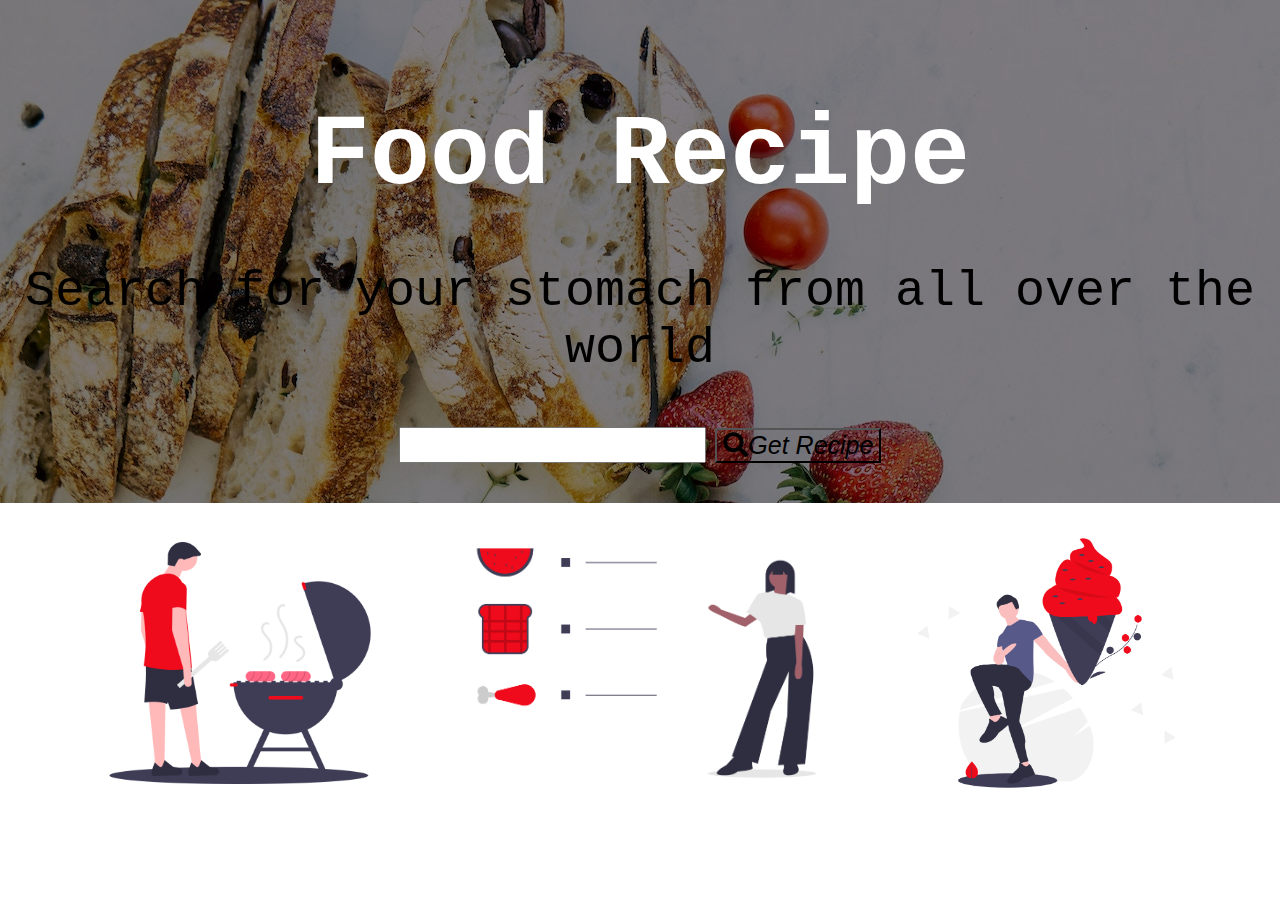
<file: index.html>
<!DOCTYPE html>
<html lang="en">
<head>
    <meta charset="UTF-8">
    <meta http-equiv="X-UA-Compatible" content="IE=edge">
    <meta name="viewport" content="width=device-width, initial-scale=1.0">
    <link rel="stylesheet" href="https://cdnjs.cloudflare.com/ajax/libs/font-awesome/5.11.2/css/all.min.css">
<!--save for font style sheet--->
    <link rel="stylesheet" href="./assets/style.css">
    <script src="assets/script.js" defer ></script>
    <title>Food Recipe</title>
</head>

<body>
    <header class="header-image">
        <h1>
            Food Recipe
        </h1>
        <p>
            Search for your stomach from all over the world
        </p>
        
        <div class="search">
            <form>
                <input id="search-input" />
                <button id="search-btn" class="btn" >
                    <i class="fas fa-search"></i></i>Get Recipe
                </button>
            </form>
        </div>
    </header>

    
    
    <main><!---font location-->
        <div id="meal-list" class="notFound"><!---font size-->
            

            <div class="card">
                <img src="./assets/Images/barbecue.png" alt="bbq">
                <span></span>
            </div>

            <div class="card">
                <img src="./assets/Images/diet.png" alt="diet">
                <span></span>
            </div>

            <div class="card">
                <img src="./assets/Images/ice_cream.png" alt="ice_cream">
                <span></span>
            </div>
            
        </div>
        <div id="recipeInfo"></div>
    </main>
</body>

</html>
</file>
<file: assets/style.css>
header {
  text-align: center;
}

h1 {
  font-size: 100px;
  padding-top: 100px;
  margin: 0;
  color: white;
}

p {
  font-size: 50px;
  /* color: white; */
  text-align: center;
}

body {
  font-family: 'Courier New', Courier, monospace;
  text-align: center;
  margin: 0 auto 100px auto;

}

.header-image {
  background-image: linear-gradient(rgba(0, 0, 0, 0.5), rgba(0, 0, 0, 0.5)), url("./Images/mix.jpg");
  padding-bottom: 40px;
  background-repeat: no-repeat;
}

img {
  display: block;
  float: left;
  /* width: 30%; */
  height: 300px;
  margin: 1%;
  cursor: pointer;
  object-fit: cover;
  border-radius: 8px;
  text-align: center;
  line-height: 200px;
  font-size: 150px;
}

#search-input {
  width: 300px;
  font-size: 25px;
  padding: 0.1rem;
}

.btn {
  display: inline-block;
  font-size: 25px;
  background: transparent;
  font-style: oblique;
  margin: 0 auto;
}

#recipeInfo button {
  display: inline-block;
  font-size: 25px;
  background: transparent;
  font-style: oblique;
  margin: 0 auto;
}

#recipeInfo p {
  font-size: 1rem;
}

#meal-list {
  display: flex;
  flex-wrap: wrap;
  justify-content: center;
  align-items: center;
}

.card {
  display: flex;
  flex-direction: column;
  padding: 5px;
}
</file>
